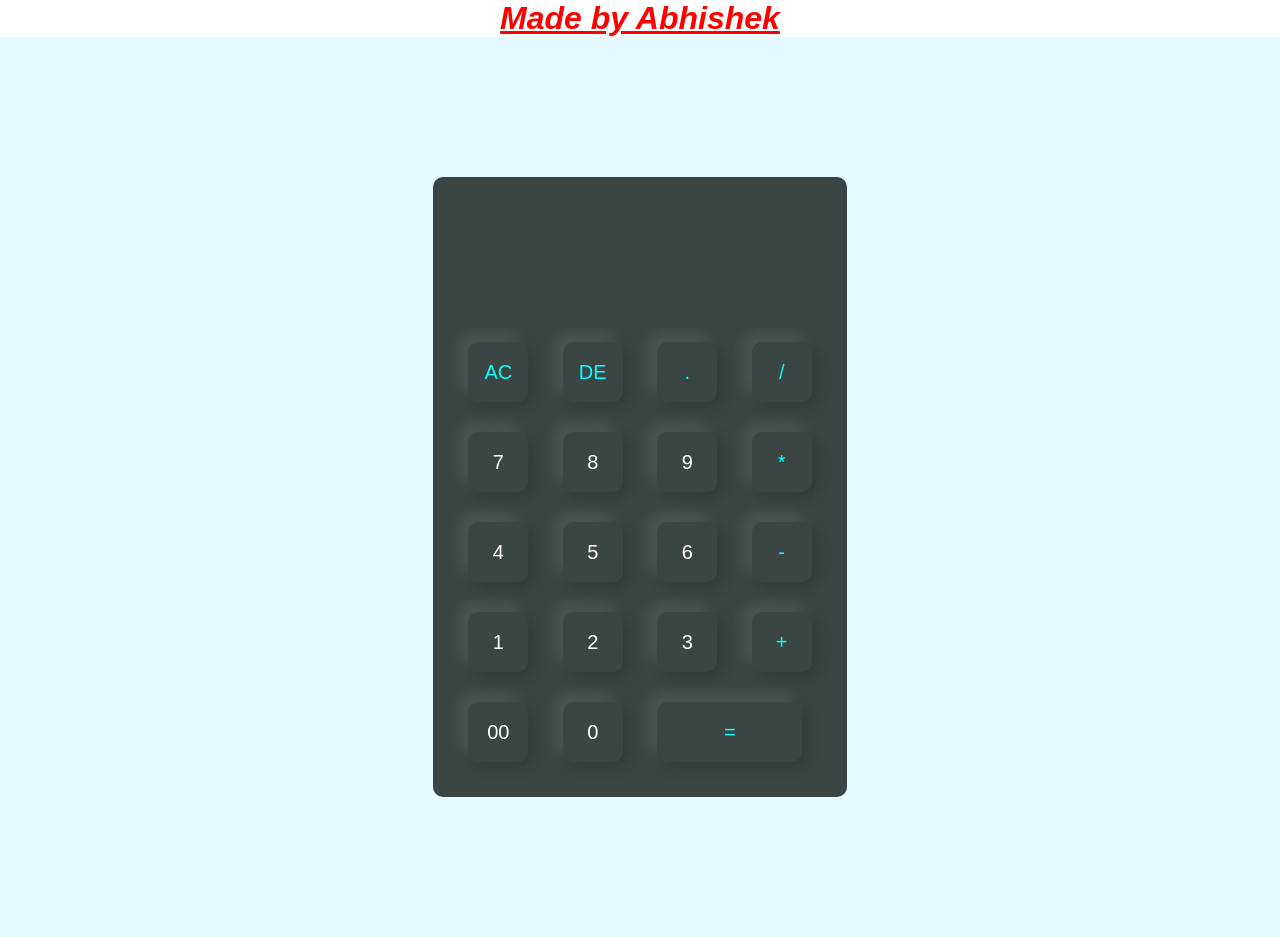
<file: Calculator HTML and CSS/index.html>
<!DOCTYPE html>
<html lang="en">
<head>
    <meta charset="UTF-8">
    <meta name="viewport" content="width=device-width, initial-scale=1.0">
    <title>Calculator</title>
    <link rel="stylesheet" href="Cal-Style.css">
</head>
<header>
    <div id="tf"><h1><b>Made by Abhishek</b></h1></div>
</header>
<body>
    <div class="container">
        <div class="calculator">
        <form id="tl">
            <div class="display">
                <input type="text" name="display">
            </div>
            <div>
                <input type="button" value="AC" onclick ="display.value =''" class="operator">
                <input type="button" value="DE" onclick ="display.value = display.value.toString().slice(0,-1)" class="operator">
                <input type="button" value="." onclick ="display.value +='.'" class="operator" >
                <input type="button" value="/" onclick ="display.value +='/'" class="operator">
            </div>
            <div>
                <input type="button" value="7" onclick ="display.value +='7'" >
                <input type="button" value="8" onclick ="display.value +='8'">
                <input type="button" value="9" onclick ="display.value +='9'">
                <input type="button" value="*" onclick ="display.value +='*'" class="operator" >
            </div>
            <div>
                <input type="button" value="4" onclick ="display.value +='4'">
                <input type="button" value="5" onclick ="display.value +='5'">
                <input type="button" value="6" onclick ="display.value +='6'">
                <input type="button" value="-" onclick ="display.value +='-'" class="operator">
            </div>
            <div>
                <input type="button" value="1" onclick ="display.value +='1'">
                <input type="button" value="2" onclick ="display.value +='2'">
                <input type="button" value="3" onclick ="display.value +='3'">
                <input type="button" value="+" onclick ="display.value +='+'" class="operator">
            </div>
            <div>
                <input type="button" value="00" onclick ="display.value +='00'">
                <input type="button" value="0" onclick ="display.value +='0'">
                <input type="button" value="=" onclick="display.value = eval(display.value)" class="equal operator">
            </div>
        </form>
    </div>
</body>
</html>
</file>
<file: Calculator HTML and CSS/Cal-Style.css>
*{
    margin: 0;
    padding: 0;
    font-family:'Poppins',sans-serif;
    box-sizing: border-box;
}
#tf{
    color: rgb(255, 0, 0);
    text-align: center;
    background : transparent;
    font-style: italic;
    font-weight: 800;
    font-family: 'Gill Sans', 'Gill Sans MT', Calibri, 'Trebuchet MS', sans-serif;
    text-decoration: underline solid;
    inline-size: auto;

}

.container{
    width: 100%;
    height: 100vh;
    background-color: #e3f9ff;
    display: flex;
    align-items: center;
    justify-content: center;
    

}
.calculator{
    background-color: #3a4544;
    padding: 20px;
    border-radius: 10px;
}
.calculator form input{
    border: 0;
    outline: 0;
    width: 60px;
    height: 60px;
    border-radius: 10px;
    box-shadow: -8px -8px 15px rgba(255, 255,255, 0.1),5px 5px 15px rgba(0, 0, 0, 0.2);
    background: transparent;
    font-size: 20px;
    color: white;
    cursor: pointer;
    margin: 15px;
}
.calculator form input:hover{
    color: crimson;
    background-color: floralwhite;
    font-weight: bold;
    font-family: Arial, Helvetica, sans-serif;
    float: center;

}
form .display{
    display: flex;
    justify-content: flex-end;
    margin: 20px;
}
form .display input {
    text-align: right;
    flex: 1;
    font-size: 35px;
    box-shadow: none;
}

form input.equal{
    width: 145px;

}
form input.operator{
    color: cyan ;
}
form input.operator:hover{
    background-color: orange;
    color: darkblue;
    font-weight: bolder;
}
</file>
